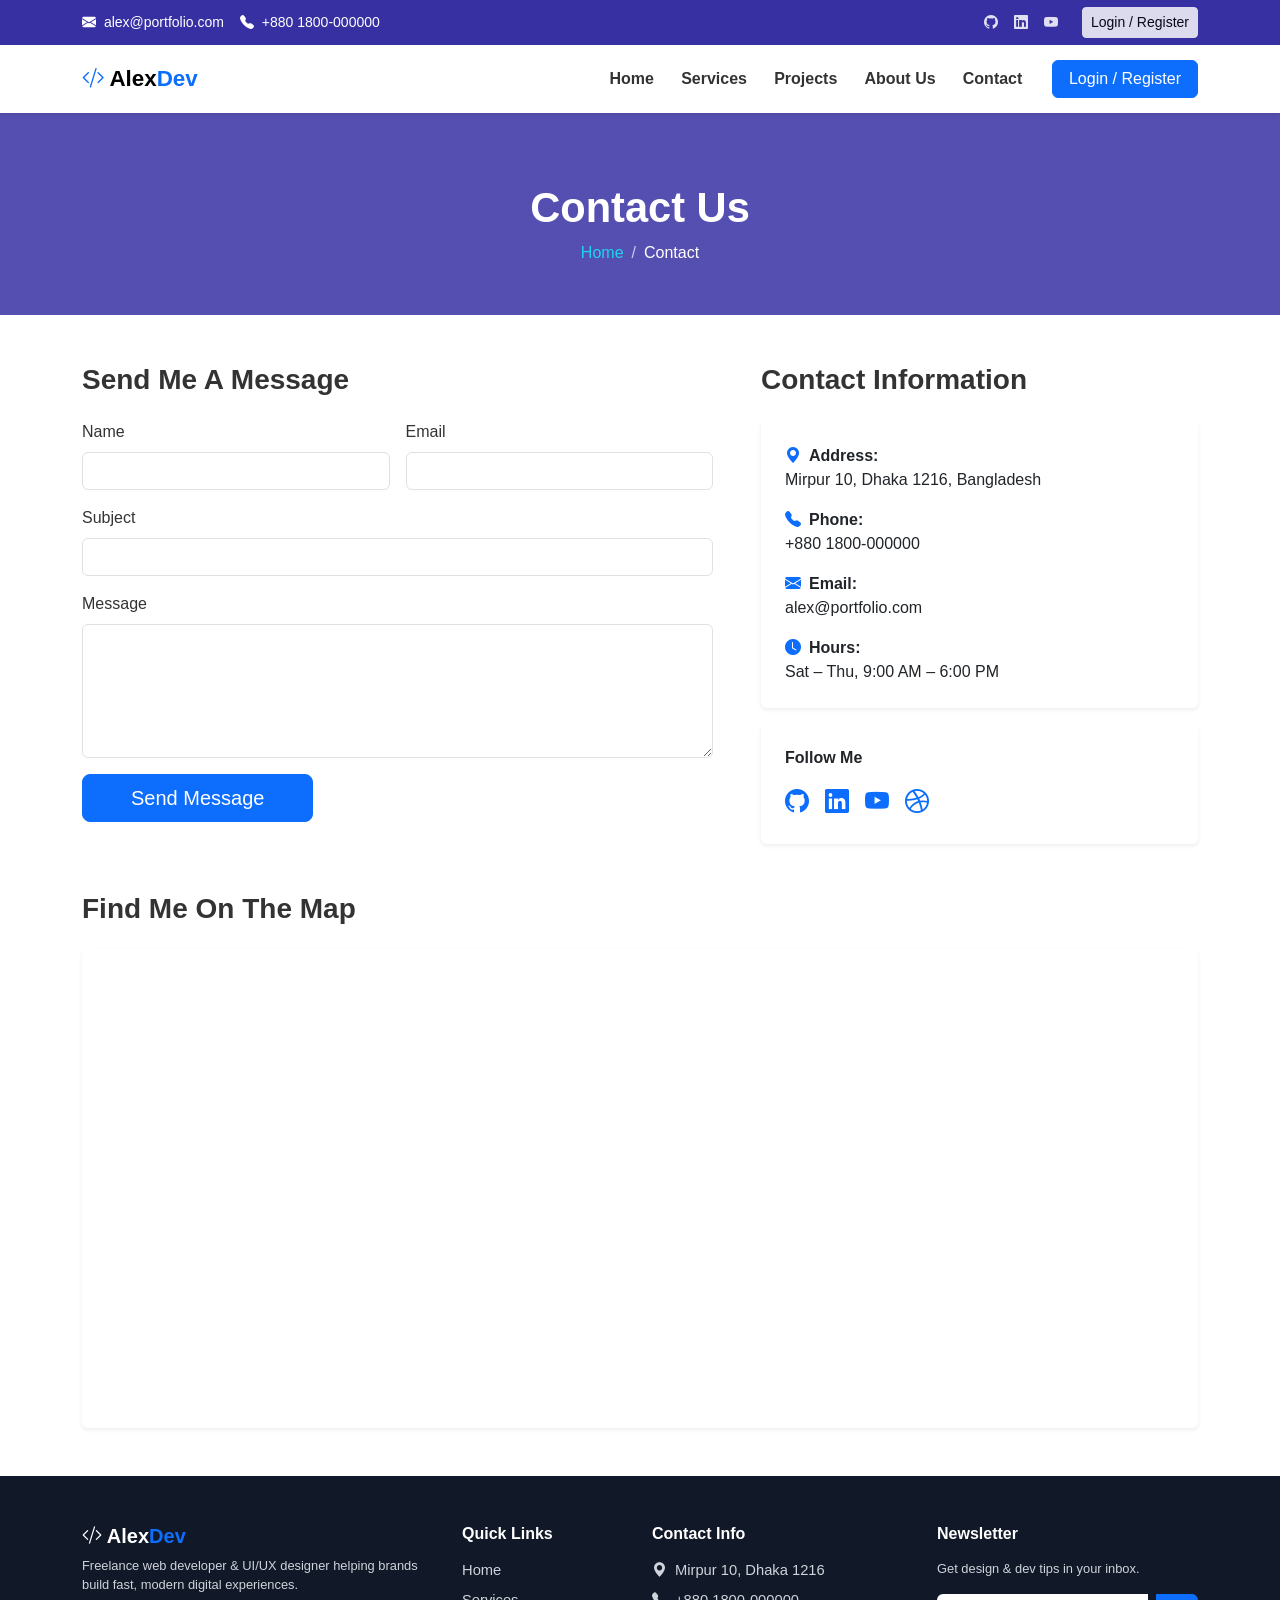
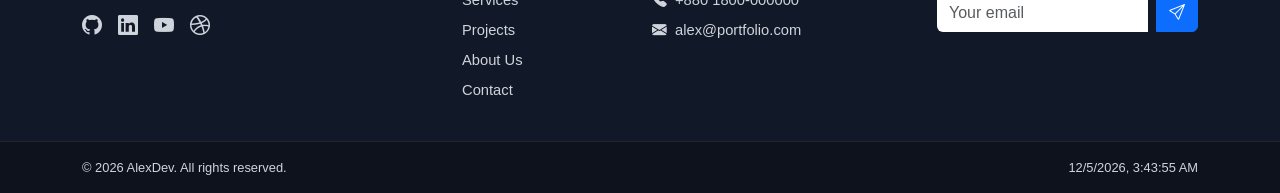
<file: protfolio-project/contact.html>
<!DOCTYPE html>
<html lang="en">
<head>
<meta charset="UTF-8">
<meta name="viewport" content="width=device-width, initial-scale=1">
<title>Contact | AlexDev</title>
<link href="https://cdn.jsdelivr.net/npm/bootstrap@5.3.3/dist/css/bootstrap.min.css" rel="stylesheet">
<link href="https://cdn.jsdelivr.net/npm/bootstrap-icons@1.11.3/font/bootstrap-icons.css" rel="stylesheet">
<link rel="stylesheet" href="css/style.css">
</head>
<body>

<div class="topbar">
  <div class="container d-flex flex-wrap justify-content-between align-items-center">
    <div class="d-flex flex-wrap gap-3">
      <span><i class="bi bi-envelope-fill me-1"></i> alex@portfolio.com</span>
      <span><i class="bi bi-telephone-fill me-1"></i> +880 1800-000000</span>
    </div>
    <div class="d-flex align-items-center gap-3">
      <a href="#"><i class="bi bi-github"></i></a>
      <a href="#"><i class="bi bi-linkedin"></i></a>
      <a href="#"><i class="bi bi-youtube"></i></a>
      <a href="#" class="btn btn-sm btn-light text-black ms-2">Login / Register</a>
    </div>
  </div>
</div>

<nav class="navbar navbar-expand-lg navbar-light bg-white sticky-top shadow-sm">
  <div class="container">
    <a class="navbar-brand fw-bold" href="index.html"><i class="bi bi-code-slash text-primary"></i> Alex<span class="text-primary">Dev</span></a>
    <button class="navbar-toggler" type="button" data-bs-toggle="collapse" data-bs-target="#mainNav">
      <span class="navbar-toggler-icon"></span>
    </button>
    <div class="collapse navbar-collapse" id="mainNav">
      <ul class="navbar-nav ms-auto align-items-lg-center">
        <li class="nav-item"><a class="nav-link" href="index.html">Home</a></li>
        <li class="nav-item"><a class="nav-link" href="services.html">Services</a></li>
        <li class="nav-item"><a class="nav-link" href="projects.html">Projects</a></li>
        <li class="nav-item"><a class="nav-link" href="about.html">About Us</a></li>
        <li class="nav-item"><a class="nav-link" href="contact.html">Contact</a></li>
        <li class="nav-item ms-lg-3"><a class="btn btn-primary px-3" href="#">Login / Register</a></li>
      </ul>
    </div>
  </div>
</nav>

<section class="breadcrumb-section">
  <div class="container">
    <h1 class="fw-bold">Contact Us</h1>
    <nav aria-label="breadcrumb">
      <ol class="breadcrumb justify-content-center mb-0">
        <li class="breadcrumb-item"><a href="index.html">Home</a></li>
        <li class="breadcrumb-item active">Contact</li>
      </ol>
    </nav>
  </div>
</section>

<section class="py-5">
  <div class="container">
    <div class="row g-5">

      <!-- FORM -->
      <div class="col-lg-7">
        <h3 class="fw-bold mb-4">Send Me A Message</h3>
        <form id="contactForm" class="needs-validation" novalidate>
          <div class="row g-3">
            <div class="col-md-6">
              <label class="form-label">Name</label>
              <input type="text" class="form-control" id="cName" required>
              <div class="invalid-feedback">Please enter your name.</div>
            </div>
            <div class="col-md-6">
              <label class="form-label">Email</label>
              <input type="email" class="form-control" id="cEmail" required>
              <div class="invalid-feedback">Please enter a valid email.</div>
            </div>
            <div class="col-12">
              <label class="form-label">Subject</label>
              <input type="text" class="form-control" id="cSubject" required>
              <div class="invalid-feedback">Please enter a subject.</div>
            </div>
            <div class="col-12">
              <label class="form-label">Message</label>
              <textarea class="form-control" id="cMessage" rows="5" required></textarea>
              <div class="invalid-feedback">Please write your message.</div>
            </div>
            <div class="col-12">
              <button type="submit" class="btn btn-primary btn-lg px-5">Send Message</button>
            </div>
          </div>
        </form>
      </div>

      <!-- DETAILS -->
      <div class="col-lg-5">
        <h3 class="fw-bold mb-4">Contact Information</h3>
        <div class="card border-0 shadow-sm p-4 mb-3">
          <p class="mb-3"><i class="bi bi-geo-alt-fill text-primary me-2"></i><strong>Address:</strong><br>Mirpur 10, Dhaka 1216, Bangladesh</p>
          <p class="mb-3"><i class="bi bi-telephone-fill text-primary me-2"></i><strong>Phone:</strong><br>+880 1800-000000</p>
          <p class="mb-3"><i class="bi bi-envelope-fill text-primary me-2"></i><strong>Email:</strong><br>alex@portfolio.com</p>
          <p class="mb-0"><i class="bi bi-clock-fill text-primary me-2"></i><strong>Hours:</strong><br>Sat – Thu, 9:00 AM – 6:00 PM</p>
        </div>
        <div class="card border-0 shadow-sm p-4">
          <h6 class="fw-bold mb-3">Follow Me</h6>
          <div class="d-flex gap-3 fs-4">
            <a href="#" class="text-primary"><i class="bi bi-github"></i></a>
            <a href="#" class="text-primary"><i class="bi bi-linkedin"></i></a>
            <a href="#" class="text-primary"><i class="bi bi-youtube"></i></a>
            <a href="#" class="text-primary"><i class="bi bi-dribbble"></i></a>
          </div>
        </div>
      </div>

    </div>
  </div>
</section>

<!-- GOOGLE MAP -->
<section class="pb-5">
  <div class="container">
    <h3 class="fw-bold mb-4">Find Me On The Map</h3>
    <div class="ratio ratio-21x9 shadow-sm rounded overflow-hidden">
      <iframe src="https://maps.google.com/maps?q=Dhaka%20Bangladesh&t=&z=13&ie=UTF8&iwloc=&output=embed"
              style="border:0;" allowfullscreen loading="lazy" title="Location"></iframe>
    </div>
  </div>
</section>

<!-- MODAL -->
<div class="modal fade" id="confirmModal" tabindex="-1">
  <div class="modal-dialog modal-dialog-centered">
    <div class="modal-content text-center">
      <div class="modal-body p-5">
        <i class="bi bi-check-circle-fill text-primary display-3"></i>
        <h4 class="fw-bold mt-3">Message Sent!</h4>
        <p class="text-muted mb-0" id="confirmText">Thank you for reaching out. I'll get back to you shortly.</p>
        <button class="btn btn-primary mt-4" data-bs-dismiss="modal">Close</button>
      </div>
    </div>
  </div>
</div>

<footer class="big-footer pt-5">
  <div class="container">
    <div class="row g-4">
      <div class="col-lg-4">
        <h5 class="fw-bold text-white"><i class="bi bi-code-slash"></i> Alex<span class="text-primary">Dev</span></h5>
        <p class="small">Freelance web developer & UI/UX designer helping brands build fast, modern digital experiences.</p>
        <div class="d-flex gap-3 fs-5">
          <a href="#"><i class="bi bi-github"></i></a>
          <a href="#"><i class="bi bi-linkedin"></i></a>
          <a href="#"><i class="bi bi-youtube"></i></a>
          <a href="#"><i class="bi bi-dribbble"></i></a>
        </div>
      </div>
      <div class="col-lg-2 col-6">
        <h6 class="text-white fw-bold mb-3">Quick Links</h6>
        <ul class="list-unstyled footer-links">
          <li><a href="index.html">Home</a></li>
          <li><a href="services.html">Services</a></li>
          <li><a href="projects.html">Projects</a></li>
          <li><a href="about.html">About Us</a></li>
          <li><a href="contact.html">Contact</a></li>
        </ul>
      </div>
      <div class="col-lg-3 col-6">
        <h6 class="text-white fw-bold mb-3">Contact Info</h6>
        <ul class="list-unstyled footer-links">
          <li><i class="bi bi-geo-alt-fill me-2"></i>Mirpur 10, Dhaka 1216</li>
          <li><i class="bi bi-telephone-fill me-2"></i>+880 1800-000000</li>
          <li><i class="bi bi-envelope-fill me-2"></i>alex@portfolio.com</li>
        </ul>
      </div>
      <div class="col-lg-3">
        <h6 class="text-white fw-bold mb-3">Newsletter</h6>
        <p class="small">Get design & dev tips in your inbox.</p>
        <form class="newsletter-form d-flex" onsubmit="return subscribeNewsletter(event)">
          <input type="email" class="form-control" placeholder="Your email" required>
          <button class="btn btn-primary ms-2" type="submit"><i class="bi bi-send"></i></button>
        </form>
      </div>
    </div>
  </div>
  <div class="footer-bottom mt-4 py-3">
    <div class="container d-flex flex-wrap justify-content-between align-items-center">
      <small>&copy; <span id="year"></span> AlexDev. All rights reserved.</small>
      <small id="datetime"></small>
    </div>
  </div>
</footer>

<script src="https://cdn.jsdelivr.net/npm/bootstrap@5.3.3/dist/js/bootstrap.bundle.min.js"></script>
<script src="js/main.js"></script>
</body>
</html>
</file>
<file: protfolio-project/css/style.css>
/* ==========================================================
   AlexDev Portfolio – External Stylesheet
   ========================================================== */

:root {
  --pf-primary: #4f46e5;
  --pf-primary-dark: #3730a3;
  --pf-accent: #22d3ee;
  --pf-light: #eef2ff;
  --pf-dark: #111827;
  --pf-gray: #6b7280;
}

* { scroll-behavior: smooth; }

body {
  font-family: 'Segoe UI', Tahoma, Geneva, Verdana, sans-serif;
  color: #333;
  overflow-x: hidden;
}

/* ---------- Top Bar ---------- */
.topbar {
  background: var(--pf-primary-dark);
  color: #fff;
  font-size: .875rem;
  padding: .45rem 0;
}
.topbar a { color: #fff; text-decoration: none; opacity: .85; transition: .3s; }
.topbar a:hover { opacity: 1; color: var(--pf-accent); }

/* ---------- Navbar ---------- */
.navbar { padding: .75rem 0; }
.navbar-brand { font-size: 1.4rem; }
.navbar .nav-link {
  font-weight: 600;
  color: #333 !important;
  margin: 0 .35rem;
  position: relative;
  transition: color .3s ease;
}
.navbar .nav-link::after {
  content: '';
  position: absolute;
  left: 50%; bottom: 2px;
  width: 0; height: 2px;
  background: var(--pf-primary);
  transition: all .3s ease;
  transform: translateX(-50%);
}
.navbar .nav-link:hover::after,
.navbar .nav-link.active::after { width: 80%; }
.navbar .nav-link:hover,
.navbar .nav-link.active { color: var(--pf-primary) !important; }

/* ---------- Hero Slider ---------- */
.hero-img {
  height: 70vh;
  min-height: 420px;
  object-fit: cover;
  filter: brightness(.55);
}
.carousel-caption {
  bottom: 25%;
  text-shadow: 0 2px 10px rgba(0,0,0,.6);
}
.carousel-caption h1 { font-size: clamp(1.6rem, 4vw, 3.2rem); }

/* ---------- Service Cards ---------- */
.service-card { transition: transform .3s ease, box-shadow .3s ease; }
.service-card:hover {
  transform: translateY(-8px);
  box-shadow: 0 12px 28px rgba(79,70,229,.18) !important;
}
.service-icon { font-size: 2.6rem; color: var(--pf-primary); }

/* ---------- Project Cards ---------- */
.project-card { overflow: hidden; transition: transform .3s ease, box-shadow .3s ease; }
.project-card:hover { transform: translateY(-6px); box-shadow: 0 12px 28px rgba(0,0,0,.12) !important; }
.project-card img { height: 200px; object-fit: cover; transition: transform .5s ease; }
.project-card:hover img { transform: scale(1.07); }

/* ---------- Tech Icons ---------- */
.tech-icon { font-size: 2.4rem; color: var(--pf-primary); display: block; margin-bottom: .5rem; }

/* ---------- Breadcrumb ---------- */
.breadcrumb-section {
  background: linear-gradient(rgba(55,48,163,.85), rgba(55,48,163,.85)),
              url('https://picsum.photos/seed/pfbreadcrumb/1600/400') center/cover no-repeat;
  color: #fff;
  padding: 70px 0 50px;
  text-align: center;
}
.breadcrumb-section h1 { font-size: clamp(1.6rem, 3.5vw, 2.6rem); }
.breadcrumb-section .breadcrumb { background: transparent; margin-top: .5rem; }
.breadcrumb-section .breadcrumb-item a { color: var(--pf-accent); text-decoration: none; }
.breadcrumb-section .breadcrumb-item.active { color: #fff; }
.breadcrumb-section .breadcrumb-item + .breadcrumb-item::before { color: rgba(255,255,255,.7); }

/* ---------- Filter Panel ---------- */
.sticky-filter { position: sticky; top: 90px; }
#categoryFilter .list-group-item {
  border: none;
  border-radius: 6px !important;
  margin-bottom: 4px;
  font-weight: 600;
  cursor: pointer;
  transition: .25s;
}
#categoryFilter .list-group-item:hover { background: var(--pf-light); color: var(--pf-primary); }
#categoryFilter .list-group-item.active {
  background: var(--pf-primary);
  border-color: var(--pf-primary);
  color: #fff;
}

/* ---------- Image Zoom ---------- */
.zoom-img { overflow: hidden; border-radius: 8px; cursor: zoom-in; }
.zoom-img img { transition: transform .45s ease; display: block; }
.zoom-img:hover img { transform: scale(1.35); }
.main-image-box { border: 1px solid #e5e5e5; }
.thumb-box { border: 2px solid transparent; transition: border-color .25s; }
.thumb-box:hover,
.thumb-box .thumb.active { border-color: var(--pf-primary); }
.thumb { cursor: pointer; }

/* ---------- Team Cards ---------- */
.team-card { overflow: hidden; transition: transform .3s ease; }
.team-card:hover { transform: translateY(-6px); }
.team-img { height: 230px; object-fit: cover; }
.team-card a { color: var(--pf-gray); transition: color .25s; }
.team-card a:hover { color: var(--pf-primary); }

/* ---------- Job Cards ---------- */
.job-card { transition: border-left .3s ease, transform .25s ease; border-left: 4px solid transparent !important; }
.job-card:hover { border-left: 4px solid var(--pf-primary) !important; transform: translateX(4px); }

/* ---------- Footer ---------- */
.big-footer {
  background: var(--pf-dark);
  color: #cfd3db;
  font-size: .92rem;
}
.big-footer a { color: #cfd3db; text-decoration: none; transition: color .25s; }
.big-footer a:hover { color: var(--pf-accent); }
.footer-links li { margin-bottom: .5rem; }
.newsletter-form input { border-radius: 6px 0 0 6px; border: none; }
.newsletter-form button { border-radius: 0 6px 6px 0; }
.footer-bottom { background: rgba(0,0,0,.25); border-top: 1px solid rgba(255,255,255,.08); }

/* ---------- Responsive ---------- */
@media (max-width: 991.98px) {
  .navbar .nav-link { margin: .35rem 0; }
  .navbar .nav-link::after { display: none; }
  .sticky-filter { position: static; margin-bottom: 1.5rem; }
  .carousel-caption { bottom: 15%; }
}
@media (max-width: 575.98px) {
  .hero-img { height: 55vh; }
  .topbar { font-size: .78rem; }
}
</file>
